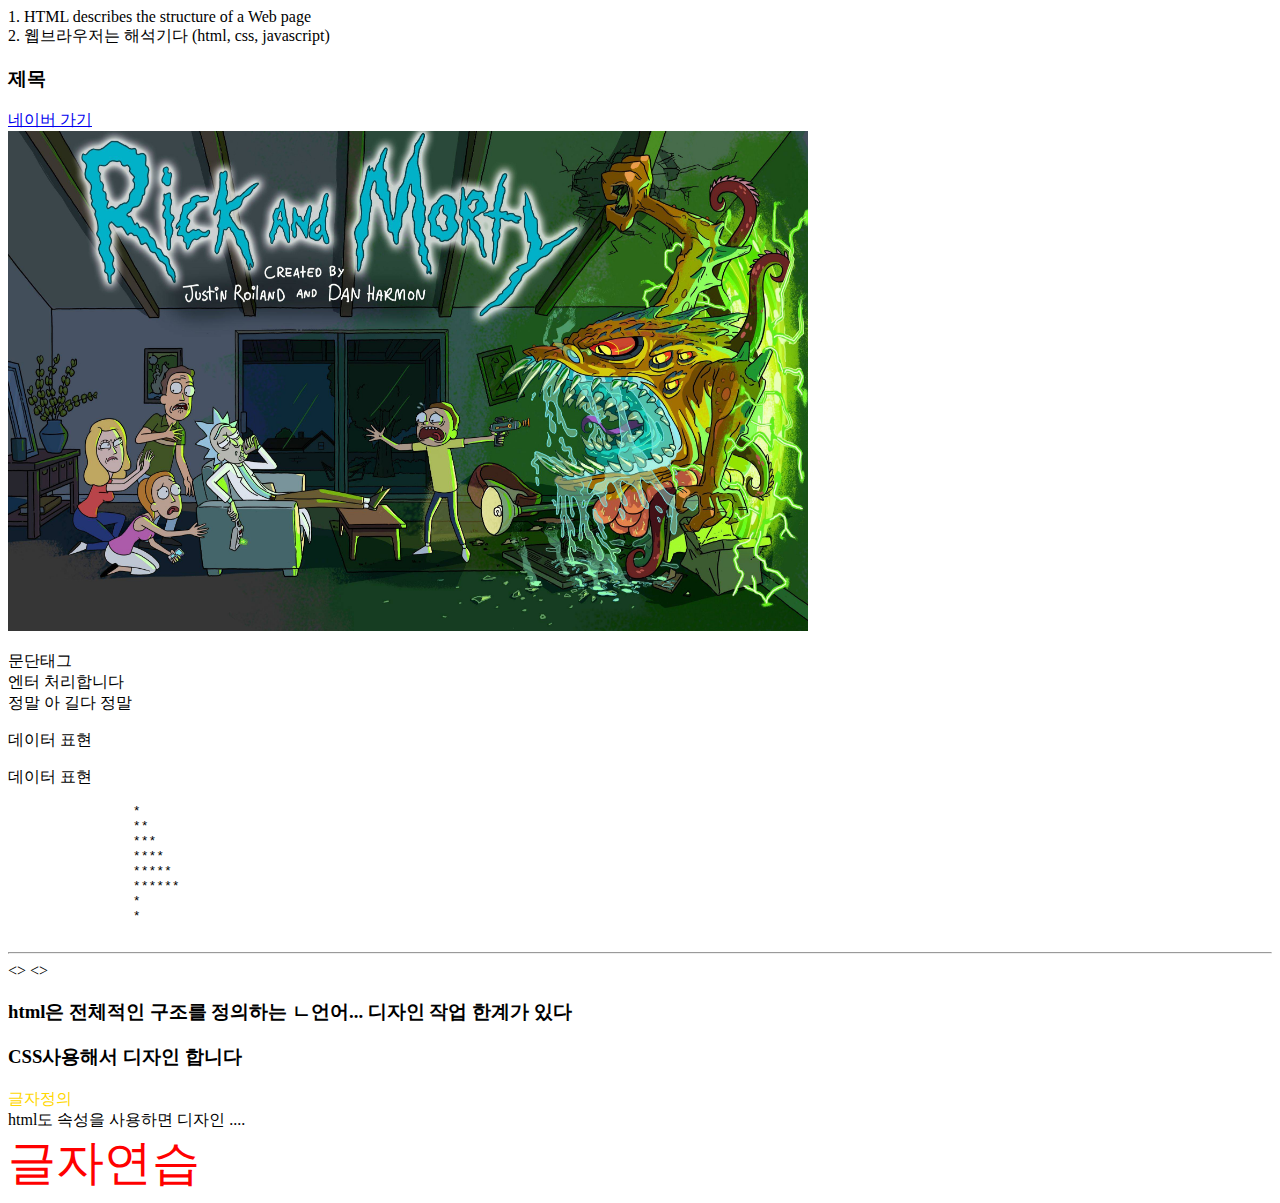
<file: Ex01_Basic.html>
<!DOCTYPE html>
<html>
	<head>
		<meta charset="UTF-8">
		<title>Insert title here</title>
	</head>
	<body>
		1. HTML describes the structure of a Web page
		<br>
		2. 웹브라우저는 해석기다 (html, css, javascript) 
		<br>
		<h3>제목</h3>
		<a href="https://www.naver.com/">네이버 가기</a>
		<br>
		<img src="images/Rick.jpg" alt="Rick and Motty" width="800" height="500">
		<p>문단태그<br>엔터 처리합니다<br>정말
		아
		길다
		정말</p>
		<p title='John "ShotGun" Nelson'>데이터 표현</p>
		<p title="John 'ShotGun' Nelson">데이터 표현</p>
		<pre>
		*
		**
		***
		****
		*****
		******
		*
		*
		</pre>
		<hr>
		<>
		<>
		<h3>html은 전체적인 구조를 정의하는 ㄴ언어... 디자인 작업 한계가 있다</h3>
		<h3>CSS사용해서 디자인 합니다</h3>
		<font style="color: gold;font-family: 궁서체">글자정의</font>
		<br>
		html도 속성을 사용하면 디자인 ....
		<br>
		<font color="red" size="10px" face="명조체">글자연습</font>
		
		
	</body>
</html>
</file>
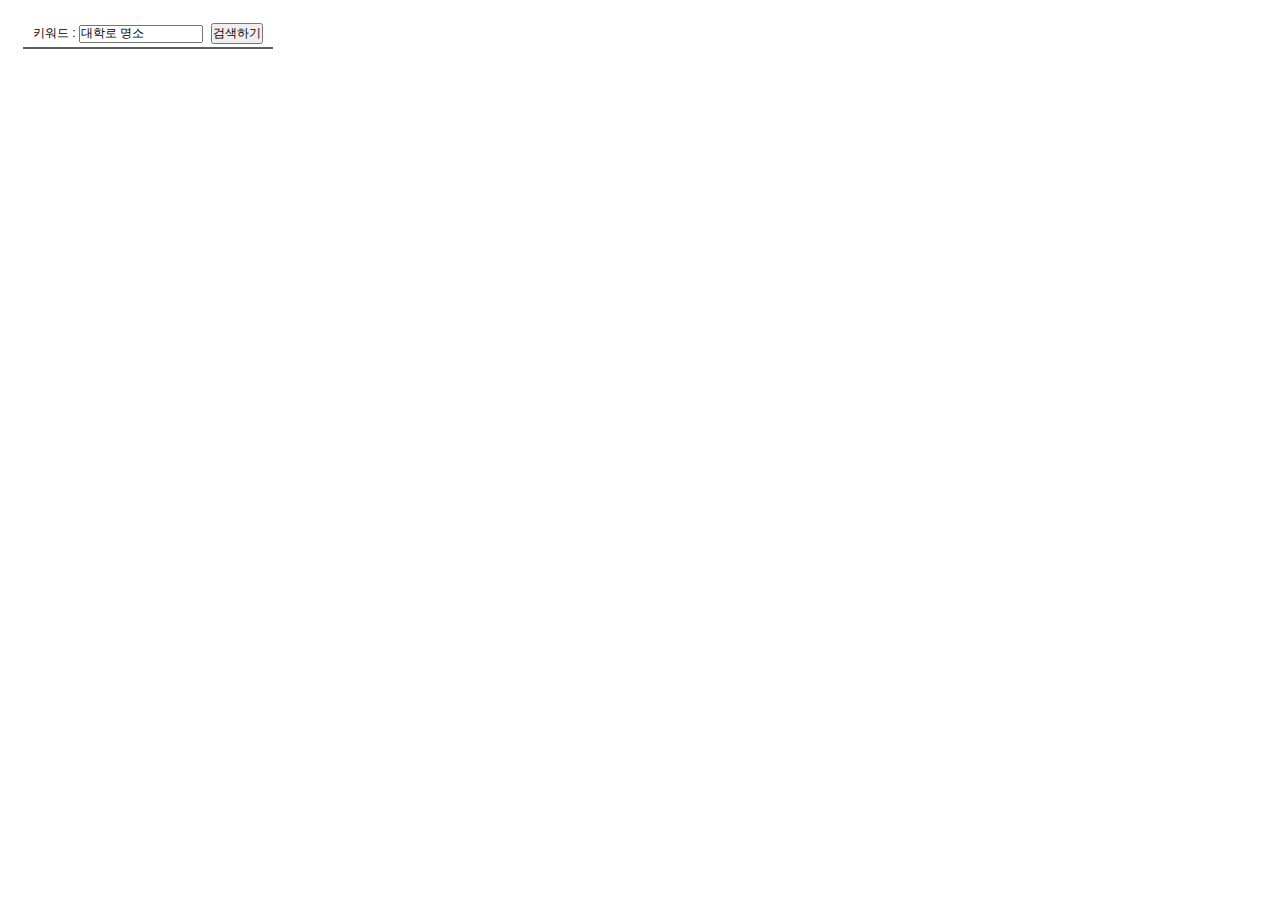
<file: miniproject/MapAPI.html>
<!DOCTYPE html>
<html>
<head>
    <meta charset="utf-8">
    <title>키워드로 장소검색하고 목록으로 표출하기</title>
    <style>
.map_wrap, .map_wrap * {margin:0;padding:0;font-family:'Malgun Gothic',dotum,'돋움',sans-serif;font-size:12px;}
.map_wrap a, .map_wrap a:hover, .map_wrap a:active{color:#000;text-decoration: none;}
.map_wrap {position:relative;width:100%;height:500px;}
#menu_wrap {position:absolute;top:0;left:0;bottom:0;width:250px;margin:10px 0 30px 10px;padding:5px;overflow-y:auto;background:rgba(255, 255, 255, 0.7);z-index: 1;font-size:12px;border-radius: 10px;}
.bg_white {background:#fff;}
#menu_wrap hr {display: block; height: 1px;border: 0; border-top: 2px solid #5F5F5F;margin:3px 0;}
#menu_wrap .option{text-align: center;}
#menu_wrap .option p {margin:10px 0;}  
#menu_wrap .option button {margin-left:5px;}
#placesList li {list-style: none;}
#placesList .item {position:relative;border-bottom:1px solid #888;overflow: hidden;cursor: pointer;min-height: 65px;}
#placesList .item span {display: block;margin-top:4px;}
#placesList .item h5, #placesList .item .info {text-overflow: ellipsis;overflow: hidden;white-space: nowrap;}
#placesList .item .info{padding:10px 0 10px 55px;}
#placesList .info .gray {color:#8a8a8a;}
#placesList .info .jibun {padding-left:26px;background:url(https://t1.daumcdn.net/localimg/localimages/07/mapapidoc/places_jibun.png) no-repeat;}
#placesList .info .tel {color:#009900;}
#placesList .item .markerbg {float:left;position:absolute;width:36px; height:37px;margin:10px 0 0 10px;background:url(https://t1.daumcdn.net/localimg/localimages/07/mapapidoc/marker_number_blue.png) no-repeat;}
#placesList .item .marker_1 {background-position: 0 -10px;}
#placesList .item .marker_2 {background-position: 0 -56px;}
#placesList .item .marker_3 {background-position: 0 -102px}
#placesList .item .marker_4 {background-position: 0 -148px;}
#placesList .item .marker_5 {background-position: 0 -194px;}
#placesList .item .marker_6 {background-position: 0 -240px;}
#placesList .item .marker_7 {background-position: 0 -286px;}
#placesList .item .marker_8 {background-position: 0 -332px;}
#placesList .item .marker_9 {background-position: 0 -378px;}
#placesList .item .marker_10 {background-position: 0 -423px;}
#placesList .item .marker_11 {background-position: 0 -470px;}
#placesList .item .marker_12 {background-position: 0 -516px;}
#placesList .item .marker_13 {background-position: 0 -562px;}
#placesList .item .marker_14 {background-position: 0 -608px;}
#placesList .item .marker_15 {background-position: 0 -654px;}
#pagination {margin:10px auto;text-align: center;}
#pagination a {display:inline-block;margin-right:10px;}
#pagination .on {font-weight: bold; cursor: default;color:#777;}
</style>
</head>
<body>
<div class="map_wrap">
    <div id="map" style="width:100%;height:100%;position:relative;overflow:hidden;"></div>

    <div id="menu_wrap" class="bg_white">
        <div class="option">
            <div>
                <form onsubmit="searchPlaces(); return false;">
                    키워드 : <input type="text" value="대학로 명소" id="keyword" size="15"> 
                    <button type="submit">검색하기</button> 
                </form>
            </div>
        </div>
        <hr>
        <ul id="placesList"></ul>
        <div id="pagination"></div>
    </div>
</div>

<script type="text/javascript" src="//dapi.kakao.com/v2/maps/sdk.js?appkey=09670140fa73f1e7cde3f5725994c985&libraries=services"></script>
<script>
// 마커를 담을 배열입니다
var markers = [];

var mapContainer = document.getElementById('map'), // 지도를 표시할 div 
    mapOption = {
        center: new kakao.maps.LatLng(37.566826, 126.9786567), // 지도의 중심좌표
        level: 3 // 지도의 확대 레벨
    };  

// 지도를 생성합니다    
var map = new kakao.maps.Map(mapContainer, mapOption); 

// 장소 검색 객체를 생성합니다
var ps = new kakao.maps.services.Places();  

// 검색 결과 목록이나 마커를 클릭했을 때 장소명을 표출할 인포윈도우를 생성합니다
var infowindow = new kakao.maps.InfoWindow({zIndex:1});

// 키워드로 장소를 검색합니다
searchPlaces();

// 키워드 검색을 요청하는 함수입니다
function searchPlaces() {

    var keyword = document.getElementById('keyword').value;

    if (!keyword.replace(/^\s+|\s+$/g, '')) {
        alert('키워드를 입력해주세요!');
        return false;
    }

    // 장소검색 객체를 통해 키워드로 장소검색을 요청합니다
    ps.keywordSearch( keyword, placesSearchCB); 
}

// 장소검색이 완료됐을 때 호출되는 콜백함수 입니다
function placesSearchCB(data, status, pagination) {
    if (status === kakao.maps.services.Status.OK) {

        // 정상적으로 검색이 완료됐으면
        // 검색 목록과 마커를 표출합니다
        displayPlaces(data);

        // 페이지 번호를 표출합니다
        displayPagination(pagination);

    } else if (status === kakao.maps.services.Status.ZERO_RESULT) {

        alert('검색 결과가 존재하지 않습니다.');
        return;

    } else if (status === kakao.maps.services.Status.ERROR) {

        alert('검색 결과 중 오류가 발생했습니다.');
        return;

    }
}

// 검색 결과 목록과 마커를 표출하는 함수입니다
function displayPlaces(places) {

    var listEl = document.getElementById('placesList'), 
    menuEl = document.getElementById('menu_wrap'),
    fragment = document.createDocumentFragment(), 
    bounds = new kakao.maps.LatLngBounds(), 
    listStr = '';
    
    // 검색 결과 목록에 추가된 항목들을 제거합니다
    removeAllChildNods(listEl);

    // 지도에 표시되고 있는 마커를 제거합니다
    removeMarker();
    
    for ( var i=0; i<places.length; i++ ) {

        // 마커를 생성하고 지도에 표시합니다
        var placePosition = new kakao.maps.LatLng(places[i].y, places[i].x),
            marker = addMarker(placePosition, i), 
            itemEl = getListItem(i, places[i]); // 검색 결과 항목 Element를 생성합니다

        // 검색된 장소 위치를 기준으로 지도 범위를 재설정하기위해
        // LatLngBounds 객체에 좌표를 추가합니다
        bounds.extend(placePosition);

        // 마커와 검색결과 항목에 mouseover 했을때
        // 해당 장소에 인포윈도우에 장소명을 표시합니다
        // mouseout 했을 때는 인포윈도우를 닫습니다
        (function(marker, title) {
            kakao.maps.event.addListener(marker, 'mouseover', function() {
                displayInfowindow(marker, title);
            });

            kakao.maps.event.addListener(marker, 'mouseout', function() {
                infowindow.close();
            });

            itemEl.onmouseover =  function () {
                displayInfowindow(marker, title);
            };

            itemEl.onmouseout =  function () {
                infowindow.close();
            };
        })(marker, places[i].place_name);

        fragment.appendChild(itemEl);
    }

    // 검색결과 항목들을 검색결과 목록 Element에 추가합니다
    listEl.appendChild(fragment);
    menuEl.scrollTop = 0;

    // 검색된 장소 위치를 기준으로 지도 범위를 재설정합니다
    map.setBounds(bounds);
}

// 검색결과 항목을 Element로 반환하는 함수입니다
function getListItem(index, places) {

    var el = document.createElement('li'),
    itemStr = '<span class="markerbg marker_' + (index+1) + '"></span>' +
                '<div class="info">' +
                '   <h5>' + places.place_name + '</h5>';

    if (places.road_address_name) {
        itemStr += '    <span>' + places.road_address_name + '</span>' +
                    '   <span class="jibun gray">' +  places.address_name  + '</span>';
    } else {
        itemStr += '    <span>' +  places.address_name  + '</span>'; 
    }
                 
      itemStr += '  <span class="tel">' + places.phone  + '</span>' +
                '</div>';           

    el.innerHTML = itemStr;
    el.className = 'item';

    return el;
}

// 마커를 생성하고 지도 위에 마커를 표시하는 함수입니다
function addMarker(position, idx, title) {
    var imageSrc = 'https://t1.daumcdn.net/localimg/localimages/07/mapapidoc/marker_number_blue.png', // 마커 이미지 url, 스프라이트 이미지를 씁니다
        imageSize = new kakao.maps.Size(36, 37),  // 마커 이미지의 크기
        imgOptions =  {
            spriteSize : new kakao.maps.Size(36, 691), // 스프라이트 이미지의 크기
            spriteOrigin : new kakao.maps.Point(0, (idx*46)+10), // 스프라이트 이미지 중 사용할 영역의 좌상단 좌표
            offset: new kakao.maps.Point(13, 37) // 마커 좌표에 일치시킬 이미지 내에서의 좌표
        },
        markerImage = new kakao.maps.MarkerImage(imageSrc, imageSize, imgOptions),
            marker = new kakao.maps.Marker({
            position: position, // 마커의 위치
            image: markerImage 
        });

    marker.setMap(map); // 지도 위에 마커를 표출합니다
    markers.push(marker);  // 배열에 생성된 마커를 추가합니다

    return marker;
}

// 지도 위에 표시되고 있는 마커를 모두 제거합니다
function removeMarker() {
    for ( var i = 0; i < markers.length; i++ ) {
        markers[i].setMap(null);
    }   
    markers = [];
}

// 검색결과 목록 하단에 페이지번호를 표시는 함수입니다
function displayPagination(pagination) {
    var paginationEl = document.getElementById('pagination'),
        fragment = document.createDocumentFragment(),
        i; 

    // 기존에 추가된 페이지번호를 삭제합니다
    while (paginationEl.hasChildNodes()) {
        paginationEl.removeChild (paginationEl.lastChild);
    }

    for (i=1; i<=pagination.last; i++) {
        var el = document.createElement('a');
        el.href = "#";
        el.innerHTML = i;

        if (i===pagination.current) {
            el.className = 'on';
        } else {
            el.onclick = (function(i) {
                return function() {
                    pagination.gotoPage(i);
                }
            })(i);
        }

        fragment.appendChild(el);
    }
    paginationEl.appendChild(fragment);
}

// 검색결과 목록 또는 마커를 클릭했을 때 호출되는 함수입니다
// 인포윈도우에 장소명을 표시합니다
function displayInfowindow(marker, title) {
    var content = '<div style="padding:5px;z-index:1;">' + title + '</div>';

    infowindow.setContent(content);
    infowindow.open(map, marker);
}

 // 검색결과 목록의 자식 Element를 제거하는 함수입니다
function removeAllChildNods(el) {   
    while (el.hasChildNodes()) {
        el.removeChild (el.lastChild);
    }
}
</script>
</body>
</html>
</file>
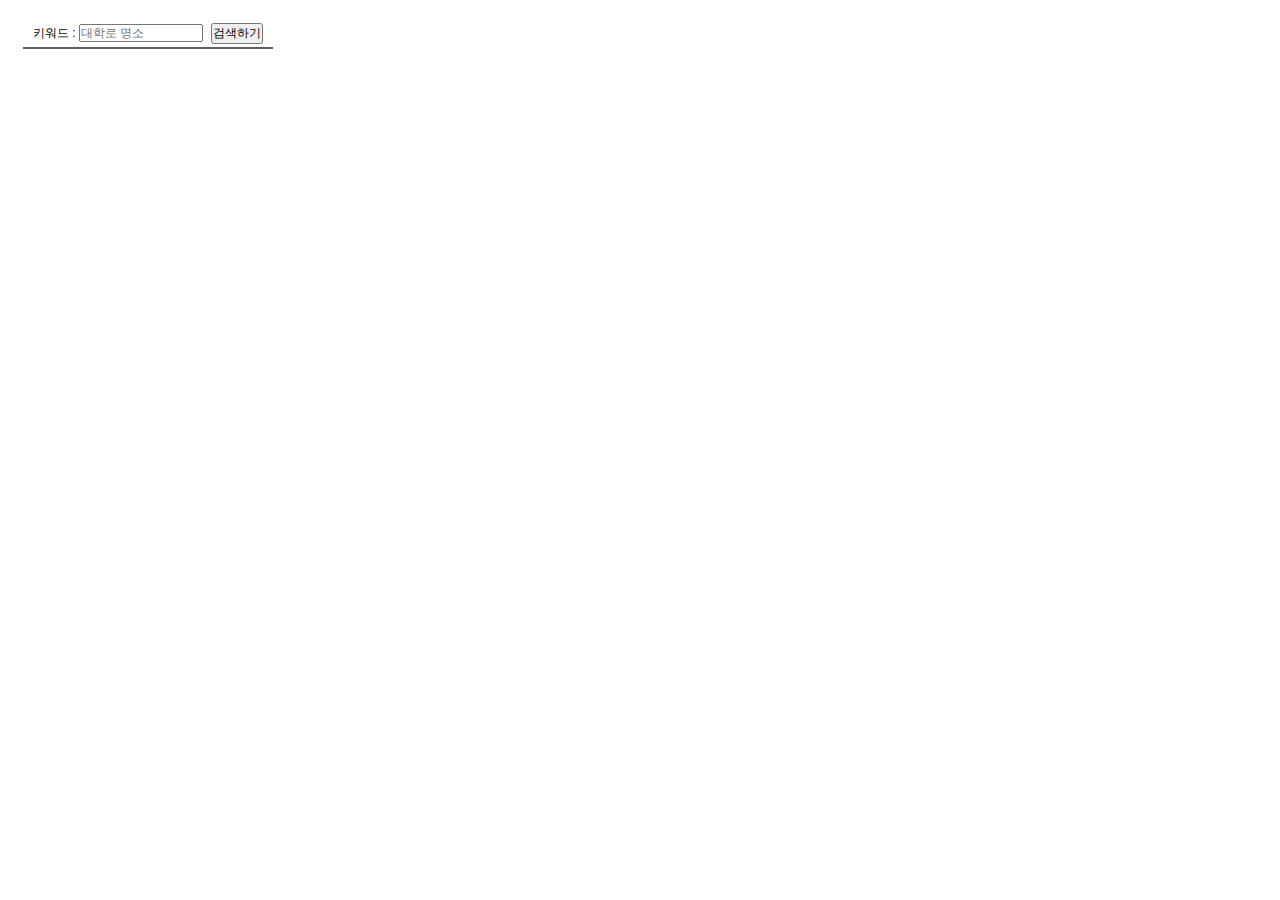
<file: 3_TEAM_HomePage/miniproject/MapAPI.html>
<!DOCTYPE html>
<html>
<head>
    <meta charset="utf-8">
    <title>키워드로 장소검색하고 목록으로 표출하기</title>
    <style>
.map_wrap, .map_wrap * {margin:0;padding:0;font-family:'Malgun Gothic',dotum,'돋움',sans-serif;font-size:12px;}
.map_wrap a, .map_wrap a:hover, .map_wrap a:active{color:#000;text-decoration: none;}
.map_wrap {position:relative;width:100%;height:500px;}
#menu_wrap {position:absolute;top:0;left:0;bottom:0;width:250px;margin:10px 0 30px 10px;padding:5px;overflow-y:auto;background:rgba(255, 255, 255, 0.7);z-index: 1;font-size:12px;border-radius: 10px;}
.bg_white {background:#fff;}
#menu_wrap hr {display: block; height: 1px;border: 0; border-top: 2px solid #5F5F5F;margin:3px 0;}
#menu_wrap .option{text-align: center;}
#menu_wrap .option p {margin:10px 0;}  
#menu_wrap .option button {margin-left:5px;}
#placesList li {list-style: none;}
#placesList .item {position:relative;border-bottom:1px solid #888;overflow: hidden;cursor: pointer;min-height: 65px;}
#placesList .item span {display: block;margin-top:4px;}
#placesList .item h5, #placesList .item .info {text-overflow: ellipsis;overflow: hidden;white-space: nowrap;}
#placesList .item .info{padding:10px 0 10px 55px;}
#placesList .info .gray {color:#8a8a8a;}
#placesList .info .jibun {padding-left:26px;background:url(https://t1.daumcdn.net/localimg/localimages/07/mapapidoc/places_jibun.png) no-repeat;}
#placesList .info .tel {color:#009900;}
#placesList .item .markerbg {float:left;position:absolute;width:36px; height:37px;margin:10px 0 0 10px;background:url(https://t1.daumcdn.net/localimg/localimages/07/mapapidoc/marker_number_blue.png) no-repeat;}
#placesList .item .marker_1 {background-position: 0 -10px;}
#placesList .item .marker_2 {background-position: 0 -56px;}
#placesList .item .marker_3 {background-position: 0 -102px}
#placesList .item .marker_4 {background-position: 0 -148px;}
#placesList .item .marker_5 {background-position: 0 -194px;}
#placesList .item .marker_6 {background-position: 0 -240px;}
#placesList .item .marker_7 {background-position: 0 -286px;}
#placesList .item .marker_8 {background-position: 0 -332px;}
#placesList .item .marker_9 {background-position: 0 -378px;}
#placesList .item .marker_10 {background-position: 0 -423px;}
#placesList .item .marker_11 {background-position: 0 -470px;}
#placesList .item .marker_12 {background-position: 0 -516px;}
#placesList .item .marker_13 {background-position: 0 -562px;}
#placesList .item .marker_14 {background-position: 0 -608px;}
#placesList .item .marker_15 {background-position: 0 -654px;}
#pagination {margin:10px auto;text-align: center;}
#pagination a {display:inline-block;margin-right:10px;}
#pagination .on {font-weight: bold; cursor: default;color:#777;}
</style>
</head>
<body>
<div class="map_wrap">
    <div id="map" style="width:100%;height:100%;position:relative;overflow:hidden;"></div>

    <div id="menu_wrap" class="bg_white">
        <div class="option">
            <div>
                <form onsubmit="searchPlaces(); return false;">
                    키워드 : <input type="text" placeholder="대학로 명소" id="keyword" size="15"> 
                    <button type="submit">검색하기</button> 
                </form>
            </div>
        </div>
        <hr>
        <ul id="placesList"></ul>
        <div id="pagination"></div>
    </div>
</div>

<script type="text/javascript" src="//dapi.kakao.com/v2/maps/sdk.js?appkey=09670140fa73f1e7cde3f5725994c985&libraries=services"></script>
<script>
// 마커를 담을 배열입니다
var markers = [];

var mapContainer = document.getElementById('map'), // 지도를 표시할 div 
    mapOption = {
        center: new kakao.maps.LatLng(37.566826, 126.9786567), // 지도의 중심좌표
        level: 3 // 지도의 확대 레벨
    };  

// 지도를 생성합니다    
var map = new kakao.maps.Map(mapContainer, mapOption); 

// 장소 검색 객체를 생성합니다
var ps = new kakao.maps.services.Places();  

// 검색 결과 목록이나 마커를 클릭했을 때 장소명을 표출할 인포윈도우를 생성합니다
var infowindow = new kakao.maps.InfoWindow({zIndex:1});

// 키워드로 장소를 검색합니다
searchPlaces();

// 키워드 검색을 요청하는 함수입니다
function searchPlaces() {

    var keyword = document.getElementById('keyword').value;

    if (!keyword.replace(/^\s+|\s+$/g, '')) {
        alert('키워드를 입력해주세요!');
        return false;
    }

    // 장소검색 객체를 통해 키워드로 장소검색을 요청합니다
    ps.keywordSearch( keyword, placesSearchCB); 
}

// 장소검색이 완료됐을 때 호출되는 콜백함수 입니다
function placesSearchCB(data, status, pagination) {
    if (status === kakao.maps.services.Status.OK) {

        // 정상적으로 검색이 완료됐으면
        // 검색 목록과 마커를 표출합니다
        displayPlaces(data);

        // 페이지 번호를 표출합니다
        displayPagination(pagination);

    } else if (status === kakao.maps.services.Status.ZERO_RESULT) {

        alert('검색 결과가 존재하지 않습니다.');
        return;

    } else if (status === kakao.maps.services.Status.ERROR) {

        alert('검색 결과 중 오류가 발생했습니다.');
        return;

    }
}

// 검색 결과 목록과 마커를 표출하는 함수입니다
function displayPlaces(places) {

    var listEl = document.getElementById('placesList'), 
    menuEl = document.getElementById('menu_wrap'),
    fragment = document.createDocumentFragment(), 
    bounds = new kakao.maps.LatLngBounds(), 
    listStr = '';
    
    // 검색 결과 목록에 추가된 항목들을 제거합니다
    removeAllChildNods(listEl);

    // 지도에 표시되고 있는 마커를 제거합니다
    removeMarker();
    
    for ( var i=0; i<places.length; i++ ) {

        // 마커를 생성하고 지도에 표시합니다
        var placePosition = new kakao.maps.LatLng(places[i].y, places[i].x),
            marker = addMarker(placePosition, i), 
            itemEl = getListItem(i, places[i]); // 검색 결과 항목 Element를 생성합니다

        // 검색된 장소 위치를 기준으로 지도 범위를 재설정하기위해
        // LatLngBounds 객체에 좌표를 추가합니다
        bounds.extend(placePosition);

        // 마커와 검색결과 항목에 mouseover 했을때
        // 해당 장소에 인포윈도우에 장소명을 표시합니다
        // mouseout 했을 때는 인포윈도우를 닫습니다
        (function(marker, title) {
            kakao.maps.event.addListener(marker, 'mouseover', function() {
                displayInfowindow(marker, title);
            });

            kakao.maps.event.addListener(marker, 'mouseout', function() {
                infowindow.close();
            });

            itemEl.onmouseover =  function () {
                displayInfowindow(marker, title);
            };

            itemEl.onmouseout =  function () {
                infowindow.close();
            };
        })(marker, places[i].place_name);

        fragment.appendChild(itemEl);
    }

    // 검색결과 항목들을 검색결과 목록 Element에 추가합니다
    listEl.appendChild(fragment);
    menuEl.scrollTop = 0;

    // 검색된 장소 위치를 기준으로 지도 범위를 재설정합니다
    map.setBounds(bounds);
}

// 검색결과 항목을 Element로 반환하는 함수입니다
function getListItem(index, places) {

    var el = document.createElement('li'),
    itemStr = '<span class="markerbg marker_' + (index+1) + '"></span>' +
                '<div class="info">' +
                '   <h5>' + places.place_name + '</h5>';

    if (places.road_address_name) {
        itemStr += '    <span>' + places.road_address_name + '</span>' +
                    '   <span class="jibun gray">' +  places.address_name  + '</span>';
    } else {
        itemStr += '    <span>' +  places.address_name  + '</span>'; 
    }
                 
      itemStr += '  <span class="tel">' + places.phone  + '</span>' +
                '</div>';           

    el.innerHTML = itemStr;
    el.className = 'item';

    return el;
}

// 마커를 생성하고 지도 위에 마커를 표시하는 함수입니다
function addMarker(position, idx, title) {
    var imageSrc = 'https://t1.daumcdn.net/localimg/localimages/07/mapapidoc/marker_number_blue.png', // 마커 이미지 url, 스프라이트 이미지를 씁니다
        imageSize = new kakao.maps.Size(36, 37),  // 마커 이미지의 크기
        imgOptions =  {
            spriteSize : new kakao.maps.Size(36, 691), // 스프라이트 이미지의 크기
            spriteOrigin : new kakao.maps.Point(0, (idx*46)+10), // 스프라이트 이미지 중 사용할 영역의 좌상단 좌표
            offset: new kakao.maps.Point(13, 37) // 마커 좌표에 일치시킬 이미지 내에서의 좌표
        },
        markerImage = new kakao.maps.MarkerImage(imageSrc, imageSize, imgOptions),
            marker = new kakao.maps.Marker({
            position: position, // 마커의 위치
            image: markerImage 
        });

    marker.setMap(map); // 지도 위에 마커를 표출합니다
    markers.push(marker);  // 배열에 생성된 마커를 추가합니다

    return marker;
}

// 지도 위에 표시되고 있는 마커를 모두 제거합니다
function removeMarker() {
    for ( var i = 0; i < markers.length; i++ ) {
        markers[i].setMap(null);
    }   
    markers = [];
}

// 검색결과 목록 하단에 페이지번호를 표시는 함수입니다
function displayPagination(pagination) {
    var paginationEl = document.getElementById('pagination'),
        fragment = document.createDocumentFragment(),
        i; 

    // 기존에 추가된 페이지번호를 삭제합니다
    while (paginationEl.hasChildNodes()) {
        paginationEl.removeChild (paginationEl.lastChild);
    }

    for (i=1; i<=pagination.last; i++) {
        var el = document.createElement('a');
        el.href = "#";
        el.innerHTML = i;

        if (i===pagination.current) {
            el.className = 'on';
        } else {
            el.onclick = (function(i) {
                return function() {
                    pagination.gotoPage(i);
                }
            })(i);
        }

        fragment.appendChild(el);
    }
    paginationEl.appendChild(fragment);
}

// 검색결과 목록 또는 마커를 클릭했을 때 호출되는 함수입니다
// 인포윈도우에 장소명을 표시합니다
function displayInfowindow(marker, title) {
    var content = '<div style="padding:5px;z-index:1;">' + title + '</div>';

    infowindow.setContent(content);
    infowindow.open(map, marker);
}

 // 검색결과 목록의 자식 Element를 제거하는 함수입니다
function removeAllChildNods(el) {   
    while (el.hasChildNodes()) {
        el.removeChild (el.lastChild);
    }
}
</script>
</body>
</html>
</file>
